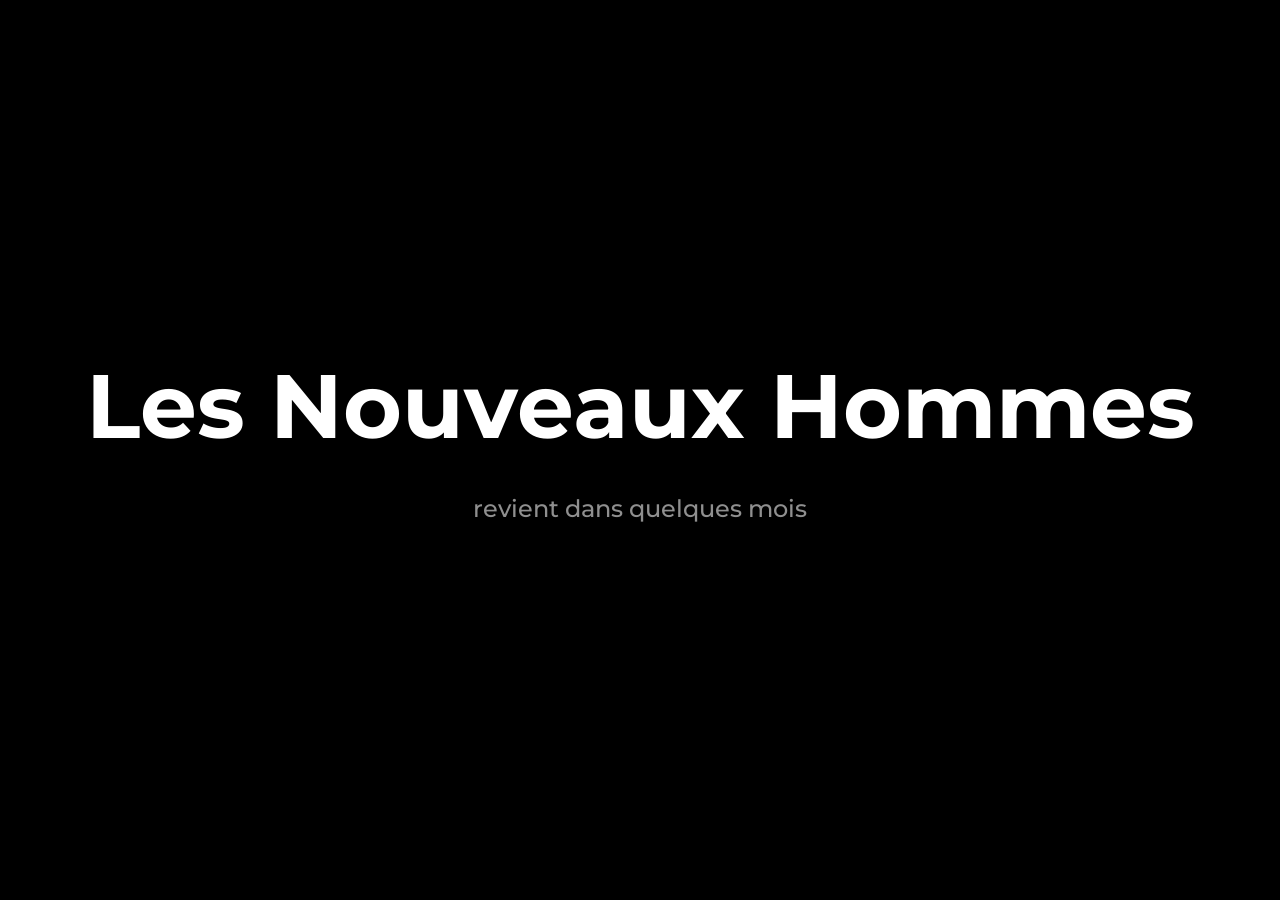
<file: index.html>
<!DOCTYPE html>

<html lang="fr-FR">
<head>
    <meta charset="UTF-8"/>
    <meta name="viewport" content="width=device-width, initial-scale=1.0">
    <meta name="author" content="Ali Chehat">

    <link href="assets/fonts/font-awesome.css" rel="stylesheet" type="text/css">
    <link href="assets/fonts/elegant-fonts.css" rel="stylesheet" type="text/css">
    <link href="https://fonts.googleapis.com/css?family=Montserrat:400,700" rel="stylesheet">
    <link rel="stylesheet" href="assets/bootstrap/css/bootstrap.css" type="text/css">
    <link rel="stylesheet" href="assets/css/magnific-popup.css" type="text/css">
    <link rel="stylesheet" href="assets/css/style.css" type="text/css">

    <title>Les Nouveaux Hommes revient</title>

    <style>
        body { background-color: #000; }
    </style>

</head>

<body>

<div class="page-wrapper">
    <div class="content-wrapper">
        <div class="content-main">
            <div class="container">
                <h1 class="font-size-90">Les Nouveaux Hommes</h1>
                <h2 class="opacity-60">revient dans quelques mois</h2>
            </div>
            <!--end container-->
        </div>
        <!--end content-main-->
        <div class="background-wrapper">
            <div id="background-content"></div>
        </div>
        <!--end background-wrapper-->
    </div>
</div>
<!--end page-wrapper-->
</body>
</file>
<file: assets/fonts/elegant-fonts.css>
@font-face {
	font-family: 'ElegantIcons';
	src:url('fonts/ElegantIcons.eot');
	src:url('fonts/ElegantIcons.eot?#iefix') format('embedded-opentype'),
		url('fonts/ElegantIcons.woff') format('woff'),
		url('fonts/ElegantIcons.ttf') format('truetype'),
		url('fonts/ElegantIcons.svg#ElegantIcons') format('svg');
	font-weight: normal;
	font-style: normal;
}

/* Use the following CSS code if you want to use data attributes for inserting your icons */
[data-icon]:before {
	font-family: 'ElegantIcons';
	content: attr(data-icon);
	speak: none;
	font-weight: normal;
	font-variant: normal;
	text-transform: none;
	line-height: 1;
	-webkit-font-smoothing: antialiased;
	-moz-osx-font-smoothing: grayscale;
}

/* Use the following CSS code if you want to have a class per icon */
/*
Instead of a list of all class selectors,
you can use the generic selector below, but it's slower:
[class*="your-class-prefix"] {
*/
.arrow_up, .arrow_down, .arrow_left, .arrow_right, .arrow_left-up, .arrow_right-up, .arrow_right-down, .arrow_left-down, .arrow-up-down, .arrow_up-down_alt, .arrow_left-right_alt, .arrow_left-right, .arrow_expand_alt2, .arrow_expand_alt, .arrow_condense, .arrow_expand, .arrow_move, .arrow_carrot-up, .arrow_carrot-down, .arrow_carrot-left, .arrow_carrot-right, .arrow_carrot-2up, .arrow_carrot-2down, .arrow_carrot-2left, .arrow_carrot-2right, .arrow_carrot-up_alt2, .arrow_carrot-down_alt2, .arrow_carrot-left_alt2, .arrow_carrot-right_alt2, .arrow_carrot-2up_alt2, .arrow_carrot-2down_alt2, .arrow_carrot-2left_alt2, .arrow_carrot-2right_alt2, .arrow_triangle-up, .arrow_triangle-down, .arrow_triangle-left, .arrow_triangle-right, .arrow_triangle-up_alt2, .arrow_triangle-down_alt2, .arrow_triangle-left_alt2, .arrow_triangle-right_alt2, .arrow_back, .icon_minus-06, .icon_plus, .icon_close, .icon_check, .icon_minus_alt2, .icon_plus_alt2, .icon_close_alt2, .icon_check_alt2, .icon_zoom-out_alt, .icon_zoom-in_alt, .icon_search, .icon_box-empty, .icon_box-selected, .icon_minus-box, .icon_plus-box, .icon_box-checked, .icon_circle-empty, .icon_circle-slelected, .icon_stop_alt2, .icon_stop, .icon_pause_alt2, .icon_pause, .icon_menu, .icon_menu-square_alt2, .icon_menu-circle_alt2, .icon_ul, .icon_ol, .icon_adjust-horiz, .icon_adjust-vert, .icon_document_alt, .icon_documents_alt, .icon_pencil, .icon_pencil-edit_alt, .icon_pencil-edit, .icon_folder-alt, .icon_folder-open_alt, .icon_folder-add_alt, .icon_info_alt, .icon_error-oct_alt, .icon_error-circle_alt, .icon_error-triangle_alt, .icon_question_alt2, .icon_question, .icon_comment_alt, .icon_chat_alt, .icon_vol-mute_alt, .icon_volume-low_alt, .icon_volume-high_alt, .icon_quotations, .icon_quotations_alt2, .icon_clock_alt, .icon_lock_alt, .icon_lock-open_alt, .icon_key_alt, .icon_cloud_alt, .icon_cloud-upload_alt, .icon_cloud-download_alt, .icon_image, .icon_images, .icon_lightbulb_alt, .icon_gift_alt, .icon_house_alt, .icon_genius, .icon_mobile, .icon_tablet, .icon_laptop, .icon_desktop, .icon_camera_alt, .icon_mail_alt, .icon_cone_alt, .icon_ribbon_alt, .icon_bag_alt, .icon_creditcard, .icon_cart_alt, .icon_paperclip, .icon_tag_alt, .icon_tags_alt, .icon_trash_alt, .icon_cursor_alt, .icon_mic_alt, .icon_compass_alt, .icon_pin_alt, .icon_pushpin_alt, .icon_map_alt, .icon_drawer_alt, .icon_toolbox_alt, .icon_book_alt, .icon_calendar, .icon_film, .icon_table, .icon_contacts_alt, .icon_headphones, .icon_lifesaver, .icon_piechart, .icon_refresh, .icon_link_alt, .icon_link, .icon_loading, .icon_blocked, .icon_archive_alt, .icon_heart_alt, .icon_star_alt, .icon_star-half_alt, .icon_star, .icon_star-half, .icon_tools, .icon_tool, .icon_cog, .icon_cogs, .arrow_up_alt, .arrow_down_alt, .arrow_left_alt, .arrow_right_alt, .arrow_left-up_alt, .arrow_right-up_alt, .arrow_right-down_alt, .arrow_left-down_alt, .arrow_condense_alt, .arrow_expand_alt3, .arrow_carrot_up_alt, .arrow_carrot-down_alt, .arrow_carrot-left_alt, .arrow_carrot-right_alt, .arrow_carrot-2up_alt, .arrow_carrot-2dwnn_alt, .arrow_carrot-2left_alt, .arrow_carrot-2right_alt, .arrow_triangle-up_alt, .arrow_triangle-down_alt, .arrow_triangle-left_alt, .arrow_triangle-right_alt, .icon_minus_alt, .icon_plus_alt, .icon_close_alt, .icon_check_alt, .icon_zoom-out, .icon_zoom-in, .icon_stop_alt, .icon_menu-square_alt, .icon_menu-circle_alt, .icon_document, .icon_documents, .icon_pencil_alt, .icon_folder, .icon_folder-open, .icon_folder-add, .icon_folder_upload, .icon_folder_download, .icon_info, .icon_error-circle, .icon_error-oct, .icon_error-triangle, .icon_question_alt, .icon_comment, .icon_chat, .icon_vol-mute, .icon_volume-low, .icon_volume-high, .icon_quotations_alt, .icon_clock, .icon_lock, .icon_lock-open, .icon_key, .icon_cloud, .icon_cloud-upload, .icon_cloud-download, .icon_lightbulb, .icon_gift, .icon_house, .icon_camera, .icon_mail, .icon_cone, .icon_ribbon, .icon_bag, .icon_cart, .icon_tag, .icon_tags, .icon_trash, .icon_cursor, .icon_mic, .icon_compass, .icon_pin, .icon_pushpin, .icon_map, .icon_drawer, .icon_toolbox, .icon_book, .icon_contacts, .icon_archive, .icon_heart, .icon_profile, .icon_group, .icon_grid-2x2, .icon_grid-3x3, .icon_music, .icon_pause_alt, .icon_phone, .icon_upload, .icon_download, .social_facebook, .social_twitter, .social_pinterest, .social_googleplus, .social_tumblr, .social_tumbleupon, .social_wordpress, .social_instagram, .social_dribbble, .social_vimeo, .social_linkedin, .social_rss, .social_deviantart, .social_share, .social_myspace, .social_skype, .social_youtube, .social_picassa, .social_googledrive, .social_flickr, .social_blogger, .social_spotify, .social_delicious, .social_facebook_circle, .social_twitter_circle, .social_pinterest_circle, .social_googleplus_circle, .social_tumblr_circle, .social_stumbleupon_circle, .social_wordpress_circle, .social_instagram_circle, .social_dribbble_circle, .social_vimeo_circle, .social_linkedin_circle, .social_rss_circle, .social_deviantart_circle, .social_share_circle, .social_myspace_circle, .social_skype_circle, .social_youtube_circle, .social_picassa_circle, .social_googledrive_alt2, .social_flickr_circle, .social_blogger_circle, .social_spotify_circle, .social_delicious_circle, .social_facebook_square, .social_twitter_square, .social_pinterest_square, .social_googleplus_square, .social_tumblr_square, .social_stumbleupon_square, .social_wordpress_square, .social_instagram_square, .social_dribbble_square, .social_vimeo_square, .social_linkedin_square, .social_rss_square, .social_deviantart_square, .social_share_square, .social_myspace_square, .social_skype_square, .social_youtube_square, .social_picassa_square, .social_googledrive_square, .social_flickr_square, .social_blogger_square, .social_spotify_square, .social_delicious_square, .icon_printer, .icon_calulator, .icon_building, .icon_floppy, .icon_drive, .icon_search-2, .icon_id, .icon_id-2, .icon_puzzle, .icon_like, .icon_dislike, .icon_mug, .icon_currency, .icon_wallet, .icon_pens, .icon_easel, .icon_flowchart, .icon_datareport, .icon_briefcase, .icon_shield, .icon_percent, .icon_globe, .icon_globe-2, .icon_target, .icon_hourglass, .icon_balance, .icon_rook, .icon_printer-alt, .icon_calculator_alt, .icon_building_alt, .icon_floppy_alt, .icon_drive_alt, .icon_search_alt, .icon_id_alt, .icon_id-2_alt, .icon_puzzle_alt, .icon_like_alt, .icon_dislike_alt, .icon_mug_alt, .icon_currency_alt, .icon_wallet_alt, .icon_pens_alt, .icon_easel_alt, .icon_flowchart_alt, .icon_datareport_alt, .icon_briefcase_alt, .icon_shield_alt, .icon_percent_alt, .icon_globe_alt, .icon_clipboard {
	font-family: 'ElegantIcons';
	speak: none;
	font-style: normal;
	font-weight: normal;
	font-variant: normal;
	text-transform: none;
	line-height: 1;
	-webkit-font-smoothing: antialiased;
}
.arrow_up:before {
	content: "\21";
}
.arrow_down:before {
	content: "\22";
}
.arrow_left:before {
	content: "\23";
}
.arrow_right:before {
	content: "\24";
}
.arrow_left-up:before {
	content: "\25";
}
.arrow_right-up:before {
	content: "\26";
}
.arrow_right-down:before {
	content: "\27";
}
.arrow_left-down:before {
	content: "\28";
}
.arrow-up-down:before {
	content: "\29";
}
.arrow_up-down_alt:before {
	content: "\2a";
}
.arrow_left-right_alt:before {
	content: "\2b";
}
.arrow_left-right:before {
	content: "\2c";
}
.arrow_expand_alt2:before {
	content: "\2d";
}
.arrow_expand_alt:before {
	content: "\2e";
}
.arrow_condense:before {
	content: "\2f";
}
.arrow_expand:before {
	content: "\30";
}
.arrow_move:before {
	content: "\31";
}
.arrow_carrot-up:before {
	content: "\32";
}
.arrow_carrot-down:before {
	content: "\33";
}
.arrow_carrot-left:before {
	content: "\34";
}
.arrow_carrot-right:before {
	content: "\35";
}
.arrow_carrot-2up:before {
	content: "\36";
}
.arrow_carrot-2down:before {
	content: "\37";
}
.arrow_carrot-2left:before {
	content: "\38";
}
.arrow_carrot-2right:before {
	content: "\39";
}
.arrow_carrot-up_alt2:before {
	content: "\3a";
}
.arrow_carrot-down_alt2:before {
	content: "\3b";
}
.arrow_carrot-left_alt2:before {
	content: "\3c";
}
.arrow_carrot-right_alt2:before {
	content: "\3d";
}
.arrow_carrot-2up_alt2:before {
	content: "\3e";
}
.arrow_carrot-2down_alt2:before {
	content: "\3f";
}
.arrow_carrot-2left_alt2:before {
	content: "\40";
}
.arrow_carrot-2right_alt2:before {
	content: "\41";
}
.arrow_triangle-up:before {
	content: "\42";
}
.arrow_triangle-down:before {
	content: "\43";
}
.arrow_triangle-left:before {
	content: "\44";
}
.arrow_triangle-right:before {
	content: "\45";
}
.arrow_triangle-up_alt2:before {
	content: "\46";
}
.arrow_triangle-down_alt2:before {
	content: "\47";
}
.arrow_triangle-left_alt2:before {
	content: "\48";
}
.arrow_triangle-right_alt2:before {
	content: "\49";
}
.arrow_back:before {
	content: "\4a";
}
.icon_minus-06:before {
	content: "\4b";
}
.icon_plus:before {
	content: "\4c";
}
.icon_close:before {
	content: "\4d";
}
.icon_check:before {
	content: "\4e";
}
.icon_minus_alt2:before {
	content: "\4f";
}
.icon_plus_alt2:before {
	content: "\50";
}
.icon_close_alt2:before {
	content: "\51";
}
.icon_check_alt2:before {
	content: "\52";
}
.icon_zoom-out_alt:before {
	content: "\53";
}
.icon_zoom-in_alt:before {
	content: "\54";
}
.icon_search:before {
	content: "\55";
}
.icon_box-empty:before {
	content: "\56";
}
.icon_box-selected:before {
	content: "\57";
}
.icon_minus-box:before {
	content: "\58";
}
.icon_plus-box:before {
	content: "\59";
}
.icon_box-checked:before {
	content: "\5a";
}
.icon_circle-empty:before {
	content: "\5b";
}
.icon_circle-slelected:before {
	content: "\5c";
}
.icon_stop_alt2:before {
	content: "\5d";
}
.icon_stop:before {
	content: "\5e";
}
.icon_pause_alt2:before {
	content: "\5f";
}
.icon_pause:before {
	content: "\60";
}
.icon_menu:before {
	content: "\61";
}
.icon_menu-square_alt2:before {
	content: "\62";
}
.icon_menu-circle_alt2:before {
	content: "\63";
}
.icon_ul:before {
	content: "\64";
}
.icon_ol:before {
	content: "\65";
}
.icon_adjust-horiz:before {
	content: "\66";
}
.icon_adjust-vert:before {
	content: "\67";
}
.icon_document_alt:before {
	content: "\68";
}
.icon_documents_alt:before {
	content: "\69";
}
.icon_pencil:before {
	content: "\6a";
}
.icon_pencil-edit_alt:before {
	content: "\6b";
}
.icon_pencil-edit:before {
	content: "\6c";
}
.icon_folder-alt:before {
	content: "\6d";
}
.icon_folder-open_alt:before {
	content: "\6e";
}
.icon_folder-add_alt:before {
	content: "\6f";
}
.icon_info_alt:before {
	content: "\70";
}
.icon_error-oct_alt:before {
	content: "\71";
}
.icon_error-circle_alt:before {
	content: "\72";
}
.icon_error-triangle_alt:before {
	content: "\73";
}
.icon_question_alt2:before {
	content: "\74";
}
.icon_question:before {
	content: "\75";
}
.icon_comment_alt:before {
	content: "\76";
}
.icon_chat_alt:before {
	content: "\77";
}
.icon_vol-mute_alt:before {
	content: "\78";
}
.icon_volume-low_alt:before {
	content: "\79";
}
.icon_volume-high_alt:before {
	content: "\7a";
}
.icon_quotations:before {
	content: "\7b";
}
.icon_quotations_alt2:before {
	content: "\7c";
}
.icon_clock_alt:before {
	content: "\7d";
}
.icon_lock_alt:before {
	content: "\7e";
}
.icon_lock-open_alt:before {
	content: "\e000";
}
.icon_key_alt:before {
	content: "\e001";
}
.icon_cloud_alt:before {
	content: "\e002";
}
.icon_cloud-upload_alt:before {
	content: "\e003";
}
.icon_cloud-download_alt:before {
	content: "\e004";
}
.icon_image:before {
	content: "\e005";
}
.icon_images:before {
	content: "\e006";
}
.icon_lightbulb_alt:before {
	content: "\e007";
}
.icon_gift_alt:before {
	content: "\e008";
}
.icon_house_alt:before {
	content: "\e009";
}
.icon_genius:before {
	content: "\e00a";
}
.icon_mobile:before {
	content: "\e00b";
}
.icon_tablet:before {
	content: "\e00c";
}
.icon_laptop:before {
	content: "\e00d";
}
.icon_desktop:before {
	content: "\e00e";
}
.icon_camera_alt:before {
	content: "\e00f";
}
.icon_mail_alt:before {
	content: "\e010";
}
.icon_cone_alt:before {
	content: "\e011";
}
.icon_ribbon_alt:before {
	content: "\e012";
}
.icon_bag_alt:before {
	content: "\e013";
}
.icon_creditcard:before {
	content: "\e014";
}
.icon_cart_alt:before {
	content: "\e015";
}
.icon_paperclip:before {
	content: "\e016";
}
.icon_tag_alt:before {
	content: "\e017";
}
.icon_tags_alt:before {
	content: "\e018";
}
.icon_trash_alt:before {
	content: "\e019";
}
.icon_cursor_alt:before {
	content: "\e01a";
}
.icon_mic_alt:before {
	content: "\e01b";
}
.icon_compass_alt:before {
	content: "\e01c";
}
.icon_pin_alt:before {
	content: "\e01d";
}
.icon_pushpin_alt:before {
	content: "\e01e";
}
.icon_map_alt:before {
	content: "\e01f";
}
.icon_drawer_alt:before {
	content: "\e020";
}
.icon_toolbox_alt:before {
	content: "\e021";
}
.icon_book_alt:before {
	content: "\e022";
}
.icon_calendar:before {
	content: "\e023";
}
.icon_film:before {
	content: "\e024";
}
.icon_table:before {
	content: "\e025";
}
.icon_contacts_alt:before {
	content: "\e026";
}
.icon_headphones:before {
	content: "\e027";
}
.icon_lifesaver:before {
	content: "\e028";
}
.icon_piechart:before {
	content: "\e029";
}
.icon_refresh:before {
	content: "\e02a";
}
.icon_link_alt:before {
	content: "\e02b";
}
.icon_link:before {
	content: "\e02c";
}
.icon_loading:before {
	content: "\e02d";
}
.icon_blocked:before {
	content: "\e02e";
}
.icon_archive_alt:before {
	content: "\e02f";
}
.icon_heart_alt:before {
	content: "\e030";
}
.icon_star_alt:before {
	content: "\e031";
}
.icon_star-half_alt:before {
	content: "\e032";
}
.icon_star:before {
	content: "\e033";
}
.icon_star-half:before {
	content: "\e034";
}
.icon_tools:before {
	content: "\e035";
}
.icon_tool:before {
	content: "\e036";
}
.icon_cog:before {
	content: "\e037";
}
.icon_cogs:before {
	content: "\e038";
}
.arrow_up_alt:before {
	content: "\e039";
}
.arrow_down_alt:before {
	content: "\e03a";
}
.arrow_left_alt:before {
	content: "\e03b";
}
.arrow_right_alt:before {
	content: "\e03c";
}
.arrow_left-up_alt:before {
	content: "\e03d";
}
.arrow_right-up_alt:before {
	content: "\e03e";
}
.arrow_right-down_alt:before {
	content: "\e03f";
}
.arrow_left-down_alt:before {
	content: "\e040";
}
.arrow_condense_alt:before {
	content: "\e041";
}
.arrow_expand_alt3:before {
	content: "\e042";
}
.arrow_carrot_up_alt:before {
	content: "\e043";
}
.arrow_carrot-down_alt:before {
	content: "\e044";
}
.arrow_carrot-left_alt:before {
	content: "\e045";
}
.arrow_carrot-right_alt:before {
	content: "\e046";
}
.arrow_carrot-2up_alt:before {
	content: "\e047";
}
.arrow_carrot-2dwnn_alt:before {
	content: "\e048";
}
.arrow_carrot-2left_alt:before {
	content: "\e049";
}
.arrow_carrot-2right_alt:before {
	content: "\e04a";
}
.arrow_triangle-up_alt:before {
	content: "\e04b";
}
.arrow_triangle-down_alt:before {
	content: "\e04c";
}
.arrow_triangle-left_alt:before {
	content: "\e04d";
}
.arrow_triangle-right_alt:before {
	content: "\e04e";
}
.icon_minus_alt:before {
	content: "\e04f";
}
.icon_plus_alt:before {
	content: "\e050";
}
.icon_close_alt:before {
	content: "\e051";
}
.icon_check_alt:before {
	content: "\e052";
}
.icon_zoom-out:before {
	content: "\e053";
}
.icon_zoom-in:before {
	content: "\e054";
}
.icon_stop_alt:before {
	content: "\e055";
}
.icon_menu-square_alt:before {
	content: "\e056";
}
.icon_menu-circle_alt:before {
	content: "\e057";
}
.icon_document:before {
	content: "\e058";
}
.icon_documents:before {
	content: "\e059";
}
.icon_pencil_alt:before {
	content: "\e05a";
}
.icon_folder:before {
	content: "\e05b";
}
.icon_folder-open:before {
	content: "\e05c";
}
.icon_folder-add:before {
	content: "\e05d";
}
.icon_folder_upload:before {
	content: "\e05e";
}
.icon_folder_download:before {
	content: "\e05f";
}
.icon_info:before {
	content: "\e060";
}
.icon_error-circle:before {
	content: "\e061";
}
.icon_error-oct:before {
	content: "\e062";
}
.icon_error-triangle:before {
	content: "\e063";
}
.icon_question_alt:before {
	content: "\e064";
}
.icon_comment:before {
	content: "\e065";
}
.icon_chat:before {
	content: "\e066";
}
.icon_vol-mute:before {
	content: "\e067";
}
.icon_volume-low:before {
	content: "\e068";
}
.icon_volume-high:before {
	content: "\e069";
}
.icon_quotations_alt:before {
	content: "\e06a";
}
.icon_clock:before {
	content: "\e06b";
}
.icon_lock:before {
	content: "\e06c";
}
.icon_lock-open:before {
	content: "\e06d";
}
.icon_key:before {
	content: "\e06e";
}
.icon_cloud:before {
	content: "\e06f";
}
.icon_cloud-upload:before {
	content: "\e070";
}
.icon_cloud-download:before {
	content: "\e071";
}
.icon_lightbulb:before {
	content: "\e072";
}
.icon_gift:before {
	content: "\e073";
}
.icon_house:before {
	content: "\e074";
}
.icon_camera:before {
	content: "\e075";
}
.icon_mail:before {
	content: "\e076";
}
.icon_cone:before {
	content: "\e077";
}
.icon_ribbon:before {
	content: "\e078";
}
.icon_bag:before {
	content: "\e079";
}
.icon_cart:before {
	content: "\e07a";
}
.icon_tag:before {
	content: "\e07b";
}
.icon_tags:before {
	content: "\e07c";
}
.icon_trash:before {
	content: "\e07d";
}
.icon_cursor:before {
	content: "\e07e";
}
.icon_mic:before {
	content: "\e07f";
}
.icon_compass:before {
	content: "\e080";
}
.icon_pin:before {
	content: "\e081";
}
.icon_pushpin:before {
	content: "\e082";
}
.icon_map:before {
	content: "\e083";
}
.icon_drawer:before {
	content: "\e084";
}
.icon_toolbox:before {
	content: "\e085";
}
.icon_book:before {
	content: "\e086";
}
.icon_contacts:before {
	content: "\e087";
}
.icon_archive:before {
	content: "\e088";
}
.icon_heart:before {
	content: "\e089";
}
.icon_profile:before {
	content: "\e08a";
}
.icon_group:before {
	content: "\e08b";
}
.icon_grid-2x2:before {
	content: "\e08c";
}
.icon_grid-3x3:before {
	content: "\e08d";
}
.icon_music:before {
	content: "\e08e";
}
.icon_pause_alt:before {
	content: "\e08f";
}
.icon_phone:before {
	content: "\e090";
}
.icon_upload:before {
	content: "\e091";
}
.icon_download:before {
	content: "\e092";
}
.social_facebook:before {
	content: "\e093";
}
.social_twitter:before {
	content: "\e094";
}
.social_pinterest:before {
	content: "\e095";
}
.social_googleplus:before {
	content: "\e096";
}
.social_tumblr:before {
	content: "\e097";
}
.social_tumbleupon:before {
	content: "\e098";
}
.social_wordpress:before {
	content: "\e099";
}
.social_instagram:before {
	content: "\e09a";
}
.social_dribbble:before {
	content: "\e09b";
}
.social_vimeo:before {
	content: "\e09c";
}
.social_linkedin:before {
	content: "\e09d";
}
.social_rss:before {
	content: "\e09e";
}
.social_deviantart:before {
	content: "\e09f";
}
.social_share:before {
	content: "\e0a0";
}
.social_myspace:before {
	content: "\e0a1";
}
.social_skype:before {
	content: "\e0a2";
}
.social_youtube:before {
	content: "\e0a3";
}
.social_picassa:before {
	content: "\e0a4";
}
.social_googledrive:before {
	content: "\e0a5";
}
.social_flickr:before {
	content: "\e0a6";
}
.social_blogger:before {
	content: "\e0a7";
}
.social_spotify:before {
	content: "\e0a8";
}
.social_delicious:before {
	content: "\e0a9";
}
.social_facebook_circle:before {
	content: "\e0aa";
}
.social_twitter_circle:before {
	content: "\e0ab";
}
.social_pinterest_circle:before {
	content: "\e0ac";
}
.social_googleplus_circle:before {
	content: "\e0ad";
}
.social_tumblr_circle:before {
	content: "\e0ae";
}
.social_stumbleupon_circle:before {
	content: "\e0af";
}
.social_wordpress_circle:before {
	content: "\e0b0";
}
.social_instagram_circle:before {
	content: "\e0b1";
}
.social_dribbble_circle:before {
	content: "\e0b2";
}
.social_vimeo_circle:before {
	content: "\e0b3";
}
.social_linkedin_circle:before {
	content: "\e0b4";
}
.social_rss_circle:before {
	content: "\e0b5";
}
.social_deviantart_circle:before {
	content: "\e0b6";
}
.social_share_circle:before {
	content: "\e0b7";
}
.social_myspace_circle:before {
	content: "\e0b8";
}
.social_skype_circle:before {
	content: "\e0b9";
}
.social_youtube_circle:before {
	content: "\e0ba";
}
.social_picassa_circle:before {
	content: "\e0bb";
}
.social_googledrive_alt2:before {
	content: "\e0bc";
}
.social_flickr_circle:before {
	content: "\e0bd";
}
.social_blogger_circle:before {
	content: "\e0be";
}
.social_spotify_circle:before {
	content: "\e0bf";
}
.social_delicious_circle:before {
	content: "\e0c0";
}
.social_facebook_square:before {
	content: "\e0c1";
}
.social_twitter_square:before {
	content: "\e0c2";
}
.social_pinterest_square:before {
	content: "\e0c3";
}
.social_googleplus_square:before {
	content: "\e0c4";
}
.social_tumblr_square:before {
	content: "\e0c5";
}
.social_stumbleupon_square:before {
	content: "\e0c6";
}
.social_wordpress_square:before {
	content: "\e0c7";
}
.social_instagram_square:before {
	content: "\e0c8";
}
.social_dribbble_square:before {
	content: "\e0c9";
}
.social_vimeo_square:before {
	content: "\e0ca";
}
.social_linkedin_square:before {
	content: "\e0cb";
}
.social_rss_square:before {
	content: "\e0cc";
}
.social_deviantart_square:before {
	content: "\e0cd";
}
.social_share_square:before {
	content: "\e0ce";
}
.social_myspace_square:before {
	content: "\e0cf";
}
.social_skype_square:before {
	content: "\e0d0";
}
.social_youtube_square:before {
	content: "\e0d1";
}
.social_picassa_square:before {
	content: "\e0d2";
}
.social_googledrive_square:before {
	content: "\e0d3";
}
.social_flickr_square:before {
	content: "\e0d4";
}
.social_blogger_square:before {
	content: "\e0d5";
}
.social_spotify_square:before {
	content: "\e0d6";
}
.social_delicious_square:before {
	content: "\e0d7";
}
.icon_printer:before {
	content: "\e103";
}
.icon_calulator:before {
	content: "\e0ee";
}
.icon_building:before {
	content: "\e0ef";
}
.icon_floppy:before {
	content: "\e0e8";
}
.icon_drive:before {
	content: "\e0ea";
}
.icon_search-2:before {
	content: "\e101";
}
.icon_id:before {
	content: "\e107";
}
.icon_id-2:before {
	content: "\e108";
}
.icon_puzzle:before {
	content: "\e102";
}
.icon_like:before {
	content: "\e106";
}
.icon_dislike:before {
	content: "\e0eb";
}
.icon_mug:before {
	content: "\e105";
}
.icon_currency:before {
	content: "\e0ed";
}
.icon_wallet:before {
	content: "\e100";
}
.icon_pens:before {
	content: "\e104";
}
.icon_easel:before {
	content: "\e0e9";
}
.icon_flowchart:before {
	content: "\e109";
}
.icon_datareport:before {
	content: "\e0ec";
}
.icon_briefcase:before {
	content: "\e0fe";
}
.icon_shield:before {
	content: "\e0f6";
}
.icon_percent:before {
	content: "\e0fb";
}
.icon_globe:before {
	content: "\e0e2";
}
.icon_globe-2:before {
	content: "\e0e3";
}
.icon_target:before {
	content: "\e0f5";
}
.icon_hourglass:before {
	content: "\e0e1";
}
.icon_balance:before {
	content: "\e0ff";
}
.icon_rook:before {
	content: "\e0f8";
}
.icon_printer-alt:before {
	content: "\e0fa";
}
.icon_calculator_alt:before {
	content: "\e0e7";
}
.icon_building_alt:before {
	content: "\e0fd";
}
.icon_floppy_alt:before {
	content: "\e0e4";
}
.icon_drive_alt:before {
	content: "\e0e5";
}
.icon_search_alt:before {
	content: "\e0f7";
}
.icon_id_alt:before {
	content: "\e0e0";
}
.icon_id-2_alt:before {
	content: "\e0fc";
}
.icon_puzzle_alt:before {
	content: "\e0f9";
}
.icon_like_alt:before {
	content: "\e0dd";
}
.icon_dislike_alt:before {
	content: "\e0f1";
}
.icon_mug_alt:before {
	content: "\e0dc";
}
.icon_currency_alt:before {
	content: "\e0f3";
}
.icon_wallet_alt:before {
	content: "\e0d8";
}
.icon_pens_alt:before {
	content: "\e0db";
}
.icon_easel_alt:before {
	content: "\e0f0";
}
.icon_flowchart_alt:before {
	content: "\e0df";
}
.icon_datareport_alt:before {
	content: "\e0f2";
}
.icon_briefcase_alt:before {
	content: "\e0f4";
}
.icon_shield_alt:before {
	content: "\e0d9";
}
.icon_percent_alt:before {
	content: "\e0da";
}
.icon_globe_alt:before {
	content: "\e0de";
}
.icon_clipboard:before {
	content: "\e0e6";
}


	.glyph {
		float: left;
		text-align: center;
		padding: .75em;
		margin: .4em 1.5em .75em 0;
		width: 6em;
text-shadow: none;
	}
        .glyph_big {
        font-size: 128px;
        color: #59c5dc;
        float: left;
        margin-right: 20px;
        }

        .glyph div { padding-bottom: 10px;}

	.glyph input {
		font-family: consolas, monospace;
		font-size: 12px;
		width: 100%;
		text-align: center;
		border: 0;
		box-shadow: 0 0 0 1px #ccc;
		padding: .2em;
                -moz-border-radius: 5px;
                -webkit-border-radius: 5px;
	}
	.centered {
		margin-left: auto;
		margin-right: auto;
	}
	.glyph .fs1 {
		font-size: 2em;
	}
</file>
<file: assets/css/style.css>
/*----------------------------------------------------------------------------------------------------------------------
Project:	    CreaSoon
Version:        1.0.0

Default Color   #000;

Body copy:		'Monsterat', sans-serif; 14px;
Headers:		'Monsterat', sans-serif;

----------------------------------------------------------------------------------------------------------------------*/

/*----------------------------------------------------------------------------------------------------------------------
[Table of contents]

A. Basic Styling
  -- Styling

B. Helpers
  -- Animations
  -- Universal Classes

C. Components
  -- Background
  -- Box
  -- Content wrapper
  -- Count-down
  -- Footer
  -- Forms
  -- Header
  -- Magnific popup
  -- Map
  -- Modal
  -- Page wrapper
  -- Parallax
  -- Person
  -- Skill
  -- Social icons
  -- Work;

----------------------------------------------------------------------------------------------------------------------*/

/***********************************************************************************************************************
A. Basic Styling
***********************************************************************************************************************/

body, html {
    height: 100%;
    font-family: 'Montserrat', sans-serif;
    font-size: 1rem;
    overflow: hidden;
    position: relative;
    margin-right: 0 !important;
    margin: 0;
}

a {
    transition: .4s ease;
    outline: none !important;
    color: #000;
}

a:hover, a:focus, a:active {
    text-decoration: none;
}

a.icon i {
    margin-right: .375rem;
    margin-left: .375rem;
}

dl dt {
    float: left;
}

dl dd {
    text-align: right;
    margin-bottom: .375rem;
}

h1 {
    font-size: 5rem;
    font-weight: bold;
}

h2 {
    font-size: 1.5rem;
}

h4 {
    font-size: 1.125rem;
    font-weight: bold;
}

h5 {
    font-size: .875rem;
}

p {
    opacity: .6;
}

img {
    max-width: 100%;
}

section {
    margin-bottom: 2.5rem;
}

/***********************************************************************************************************************
B. Helpers
***********************************************************************************************************************/

/* Animate */

.animate {
    transition: .6s;
    opacity: 0;
    transform: scale(.98);
}

.animate.idle {
    opacity: 1;
    transform: scale(1);
}

.background-wrapper, .active-slider {
    position: absolute;
    top: 0;
    left: 0;
    width: 100%;
    height: 100%;
    z-index: 0;
    overflow: hidden;
}

.background-wrapper img, .active-slider img {
    width: 100%;
    height: auto;
}

.background-wrapper .map, .active-slider .map {
    height: 100%;
}

.background-wrapper .background-color, .active-slider .background-color {
    position: absolute;
    top: 0;
    left: 0;
    width: 100%;
    height: 100%;
    z-index: -2;
}

.background-wrapper .background-color.background-color-white,
.active-slider .background-color.background-color-white {
    background-color: #fff;
}

.background-wrapper .background-color.background-color-black,
.active-slider .background-color.background-color-black {
    background-color: #000;
}

.bg-transfer {
    background-size: cover;
    background-position: center center;
    position: absolute;
    top: 0;
    left: 0;
    height: 100%;
    overflow: hidden;
    z-index: -1;
    width: 100%;
}

.bg-transfer img {
    display: none !important;
}

.bg-transfer.bg-fixed {
    background-attachment: fixed;
    background-size: 100%;
    background-position: top center;
}

.center {
    text-align: center;
}

.note {
    opacity: .4;
    font-size: .75rem;
    margin: .5rem 0;
}

.shadow {
    box-shadow: 0 .0625rem .625rem rgba(0, 0, 0, .07);
}

.font-size-10 {
    font-size: .625rem;
}

.font-size-20 {
    font-size: 1.25rem;
}

.font-size-30 {
    font-size: 1.875rem;
}

.font-size-40 {
    font-size: 2.5rem;
}

.font-size-50 {
    font-size: 3.125rem;
}

.font-size-60 {
    font-size: 3.75rem;
}

.font-size-70 {
    font-size: 4.375rem;
}

.font-size-80 {
    font-size: 5rem;
}

.font-size-90 {
    font-size: 5.625rem;
}

.font-size-100 {
    font-size: 6.25rem;
}

.font-size-110 {
    font-size: 6.875rem;
}

.font-size-120 {
    font-size: 7.5rem;
}

.opacity-90 {
    opacity: .9;
}

.opacity-80 {
    opacity: .8;
}

.opacity-70 {
    opacity: .7;
}

.opacity-60 {
    opacity: .6;
}

.opacity-50 {
    opacity: .5;
}

.opacity-40 {
    opacity: .4;
}

.opacity-30 {
    opacity: .3;
}

.opacity-20 {
    opacity: .2;
}

.opacity-19 {
    opacity: .19;
}

.opacity-18 {
    opacity: .18;
}

.opacity-17 {
    opacity: .17;
}

.opacity-16 {
    opacity: .16;
}

.opacity-15 {
    opacity: .15;
}

.opacity-14 {
    opacity: .14;
}

.opacity-13 {
    opacity: .13;
}

.opacity-12 {
    opacity: .12;
}

.opacity-11 {
    opacity: .11;
}

.opacity-10 {
    opacity: .1;
}

.opacity-9 {
    opacity: .09;
}

.opacity-8 {
    opacity: .08;
}

.opacity-7 {
    opacity: .07;
}

.opacity-6 {
    opacity: .06;
}

.opacity-5 {
    opacity: .05;
}

.opacity-4 {
    opacity: .04;
}

.opacity-3 {
    opacity: .03;
}

.opacity-2 {
    opacity: .02;
}

.opacity-1 {
    opacity: .01;
}

.opacity-0 {
    opacity: 0;
}

/***********************************************************************************************************************
C. Components
***********************************************************************************************************************/

/* Background */

#background-content {
    height: 100%;
    width: 100%;
}

/* -- Box */

.box {
    margin-bottom: 1.875rem;
}

.box .icon {
    margin-top: .9375rem;
}

/* -- Content Wrapper */

.content-wrapper {
    display: table;
    height: 100%;
    width: 100%;
    position: absolute;
}

.content-wrapper .content-main {
    text-align: center;
    z-index: 1;
    pointer-events: none;
    display: table-cell;
    vertical-align: middle;
    position: relative;
}

.content-wrapper .content-main h1 {
    margin-bottom: 2.5rem;
    color: #fff;
}

.content-wrapper .content-main h2 {
    margin-top: 1.25rem;
    margin-bottom: 2.5rem;
    color: #efefef;
}

.content-wrapper .content-main form {
    pointer-events: auto;
    margin-top: 1.875rem;
    margin-bottom: 1.25rem;
}

.content-wrapper .content-main .container {
    z-index: 1;
    position: relative;
}

/* -- Count Down */

.count-down {
    margin-bottom: 3.75rem;
}

.count-down .countdown-row {
    width: 100%;
}

.count-down .countdown-row.countdown-show4 .countdown-section {
    width: 25%;
}

.count-down .countdown-row.countdown-show3 .countdown-section {
    width: 33%;
}

.count-down .countdown-row.countdown-show2 .countdown-section {
    width: 50%;
}

.count-down .countdown-row.countdown-show1 .countdown-section {
    width: 100%;
}

.count-down .countdown-row .countdown-section {
    display: inline-block;
    position: relative;
}

.count-down .countdown-row .countdown-amount {
    font-size: 3.75rem;
    font-weight: bold;
    display: block;
    margin-bottom: -1.25rem;
    position: relative;
}

.count-down .countdown-row .countdown-period {
    opacity: .5;
    font-size: .75rem;
    text-transform: uppercase;
}

/* -- Footer */

footer {
    position: absolute;
    bottom: .625rem;
    text-align: center;
    width: 100%;
}

footer .social-icons a {
    opacity: .5;
    color: #000;
    padding: .3125rem .625rem;
    display: inline-block;
    font-size: 1.125rem;
}

footer .social-icons a:hover {
    opacity: 1;
}

input[type="text"], input[type="email"], input[type="date"], input[type="time"],
input[type="search"], input[type="password"], input[type="number"],
input[type="tel"], textarea.form-control {
    border-radius: 0;
    transition: .3s;
    box-shadow: none;
    -webkit-appearance: none;
    background-color: rgba(0, 0, 0, .03);
    border: 0 solid transparent;
    color: rgba(0, 0, 0, .6);
    outline: none !important;
    padding-top: .75rem;
    padding-bottom: .75rem;
    padding-left: .75rem;
    padding-right: .75rem;
    width: 100%;
    height: inherit;
    font-size: .875rem;
}

input[type="text"]:active, input[type="text"]:focus, input[type="email"]:active,
input[type="email"]:focus, input[type="date"]:active, input[type="date"]:focus,
input[type="time"]:active, input[type="time"]:focus, input[type="search"]:active,
input[type="search"]:focus, input[type="password"]:active,
input[type="password"]:focus, input[type="number"]:active,
input[type="number"]:focus, input[type="tel"]:active, input[type="tel"]:focus,
textarea.form-control:active, textarea.form-control:focus {
    box-shadow: none;
    background-color: rgba(0, 0, 0, .06);
    border-color: #fff;
}

input[type="text"]:hover, input[type="email"]:hover, input[type="date"]:hover,
input[type="time"]:hover, input[type="search"]:hover,
input[type="password"]:hover, input[type="number"]:hover,
input[type="tel"]:hover, textarea.form-control:hover {
    box-shadow: none;
    background-color: rgba(0, 0, 0, .06);
}

form.has-background {
    border-radius: .3125rem;
    background-color: rgba(0, 0, 0, .3);
    padding: 1.25rem;
}

form.submitted .status {
    transform: scale(1);
}

form.submitted .form-group, form.submitted .input-group {
    pointer-events: none;
}

form .status {
    transform: scale(.1);
    transition: .4s ease;
    top: -1.25rem;
    right: -1.25rem;
    position: absolute;
}

form .status .status-icon {
    border-radius: 50%;
    transition: .4s ease;
    width: 2.5rem;
    height: 2.5rem;
    background-color: grey;
    color: #fff;
    text-align: center;
    line-height: 2.5rem;
}

form .status .status-icon.valid {
    background-color: #50aa8d;
}

form .status .status-icon.invalid {
    background-color: #e45544;
}

form .status i {
    font-size: 1.125rem;
}

.form ::-webkit-input-placeholder {
    color: rgba(0, 0, 0, .3);
}

.form :-moz-placeholder {
    color: rgba(0, 0, 0, .3);
}

.form ::-moz-placeholder {
    color: rgba(0, 0, 0, .3);
}

.form :-ms-input-placeholder {
    color: rgba(0, 0, 0, .3);
}

.input-group {
    box-shadow: .0625rem .0625rem .5rem rgba(0, 0, 0, .07);
    border-radius: 3.125rem;
    width: 100%;
    overflow: hidden;
}

.input-group .input-group-btn {
    position: absolute;
    height: 100%;
    right: 0;
    width: auto;
    z-index: 5;
}

.input-group .input-group-btn .btn {
    transform: scale(.8);
    border-radius: 100%;
    transition: .4s ease;
    border: .1875rem solid rgba(0, 0, 0, .03);
    background-color: transparent;
    height: 100%;
    outline: none !important;
    width: 5rem;
    font-size: 1.5rem;
}

.input-group .input-group-btn .btn:hover {
    background-color: rgba(0, 0, 0, .03);
}

.input-group input[type="text"], .input-group input[type="email"],
.input-group input[type="date"], .input-group input[type="time"],
.input-group input[type="search"], .input-group input[type="password"],
.input-group input[type="number"], .input-group input[type="tel"],
.input-group textarea.form-control {
    border-radius: 0;
    transition: .3s;
    box-shadow: none;
    -webkit-appearance: none;
    background-color: #fff;
    border: .125rem solid #fff;
    color: rgba(0, 0, 0, .6);
    outline: none !important;
    padding-top: 1.5625rem;
    padding-bottom: 1.5625rem;
    padding-left: 1.5625rem;
    padding-right: 1.5625rem;
    width: 100%;
    height: inherit;
    font-size: 1.125rem;
}

.input-group input[type="text"]:active, .input-group input[type="text"]:focus,
.input-group input[type="email"]:active, .input-group input[type="email"]:focus,
.input-group input[type="date"]:active, .input-group input[type="date"]:focus,
.input-group input[type="time"]:active, .input-group input[type="time"]:focus,
.input-group input[type="search"]:active,
.input-group input[type="search"]:focus,
.input-group input[type="password"]:active,
.input-group input[type="password"]:focus,
.input-group input[type="number"]:active,
.input-group input[type="number"]:focus, .input-group input[type="tel"]:active,
.input-group input[type="tel"]:focus, .input-group textarea.form-control:active,
.input-group textarea.form-control:focus {
    box-shadow: none;
    background-color: #fff;
    border-color: #fff;
}

.input-group input[type="text"]:hover, .input-group input[type="email"]:hover,
.input-group input[type="date"]:hover, .input-group input[type="time"]:hover,
.input-group input[type="search"]:hover,
.input-group input[type="password"]:hover,
.input-group input[type="number"]:hover, .input-group input[type="tel"]:hover,
.input-group textarea.form-control:hover {
    box-shadow: none;
    background-color: #fff;
}

.form-group .btn {
    padding-top: .875rem;
    padding-bottom: .875rem;
}

/* -- Header */

.page-wrapper header {
    position: fixed;
    z-index: 999;
    padding: 1.875rem;
    display: table;
    width: 100%;
    pointer-events: none;
}

.page-wrapper header .brand {
    text-align: left;
    display: table-cell;
    vertical-align: middle;
    pointer-events: auto;
}

.page-wrapper header nav {
    display: table-cell;
    vertical-align: middle;
    text-align: right;
}

.page-wrapper header nav .navigation li {
    display: inline-block;
}

.page-wrapper header nav .navigation li a {
    padding: .3125rem .375rem;
    font-weight: bold;
    text-transform: uppercase;
    font-size: .75rem;
    pointer-events: auto;
}

/* -- Magnific Popup */

.mfp-wrap {
    z-index: 2000;
}

.mfp-bg {
    z-index: 1999;
}

/* -- Map */

#map {
    height: 12.5rem;
    width: 100%;
}

/* -- Modal */

.modal {
    text-align: center;
}

.modal.fade .modal-dialog {
    transform: translate(0, 0) scale(.95);
}

.modal.fade.in .modal-dialog {
    transform: translate(0, 0) scale(1);
}

.modal-dialog {
    width: auto;
    display: inline-block;
    text-align: left;
    vertical-align: middle;
    max-width: 100%;
}

.modal-dialog .modal-content {
    border-radius: 0;
    border: none;
}

.modal-dialog .modal-content h2 {
    font-size: 2.25rem;
    font-weight: bold;
}

.modal-dialog .modal-content h3 {
    font-size: 1.5rem;
    margin-bottom: 1.875rem;
}

.modal-dialog .modal-content .modal-header {
    border-bottom: none;
    padding: 4.0625rem 2.8125rem;
}

.modal-dialog .modal-content .modal-header .close {
    opacity: 1;
    background-color: #fff;
    padding: .625rem .875rem;
    position: absolute;
    top: 0;
    right: 0;
    margin-top: 0;
}

.modal-dialog .modal-content .modal-body {
    padding: 2.1875rem 2.8125rem;
}

/* -- Page Wrapper */

.page-wrapper {
    position: relative;
    height: 100%;
    width: 100%;
}

/* -- Parallax */

.parallax {
    position: absolute;
    bottom: 0;
    list-style: none;
    margin-bottom: 0;
}

.parallax img {
    max-width: inherit;
    width: auto;
    position: absolute;
    bottom: 0;
}

/* -- Person */

.person h4 {
    margin-bottom: .3125rem;
}

.person h5 {
    opacity: .7;
    margin-top: .3125rem;
}

.person .image {
    border-radius: 100%;
    height: 7.5rem;
    width: 7.5rem;
    position: relative;
    overflow: hidden;
    z-index: 1;
    display: inline-block;
}

/* -- Skill */

.skill {
    position: relative;
    margin-bottom: 2.5rem;
}

.skill h4 {
    font-size: .875rem;
    text-transform: uppercase;
}

.skill aside {
    opacity: .8;
    position: absolute;
    right: 0;
    top: 0;
}

.skill .bar {
    position: relative;
}

.skill .bar .bar-active, .skill .bar .bar-background {
    height: .125rem;
    background-color: #000;
    position: absolute;
    top: 0;
    left: 0;
}

.skill .bar .bar-background {
    opacity: .2;
    width: 100%;
}

/* -- Social Icons */

.social-icons a {
    color: #000;
    padding: .3125rem;
    display: inline-block;
}

/* -- Work */

.work {
    display: block;
    position: relative;
    margin-bottom: 1.875rem;
}

.work .description {
    position: absolute;
    bottom: .625rem;
    z-index: 2;
    left: .625rem;
}

.work .description h4 {
    font-size: 1.125rem;
    font-weight: bold;
    margin-bottom: .125rem;
    margin-top: 0;
    background-color: #fff;
    padding: .125rem;
    display: inline-block;
}

.work .description h5 {
    font-size: .875rem;
    margin-bottom: 0;
    margin-top: 0;
    background-color: #fff;
    padding: .125rem;
}

.work .image {
    position: relative;
    height: 13.75rem;
    z-index: 1;
}

@media screen and (min-width: 48rem) {
    .modal:before {
        display: inline-block;
        vertical-align: middle;
        content: " ";
        height: 100%;
    }
}
</file>
